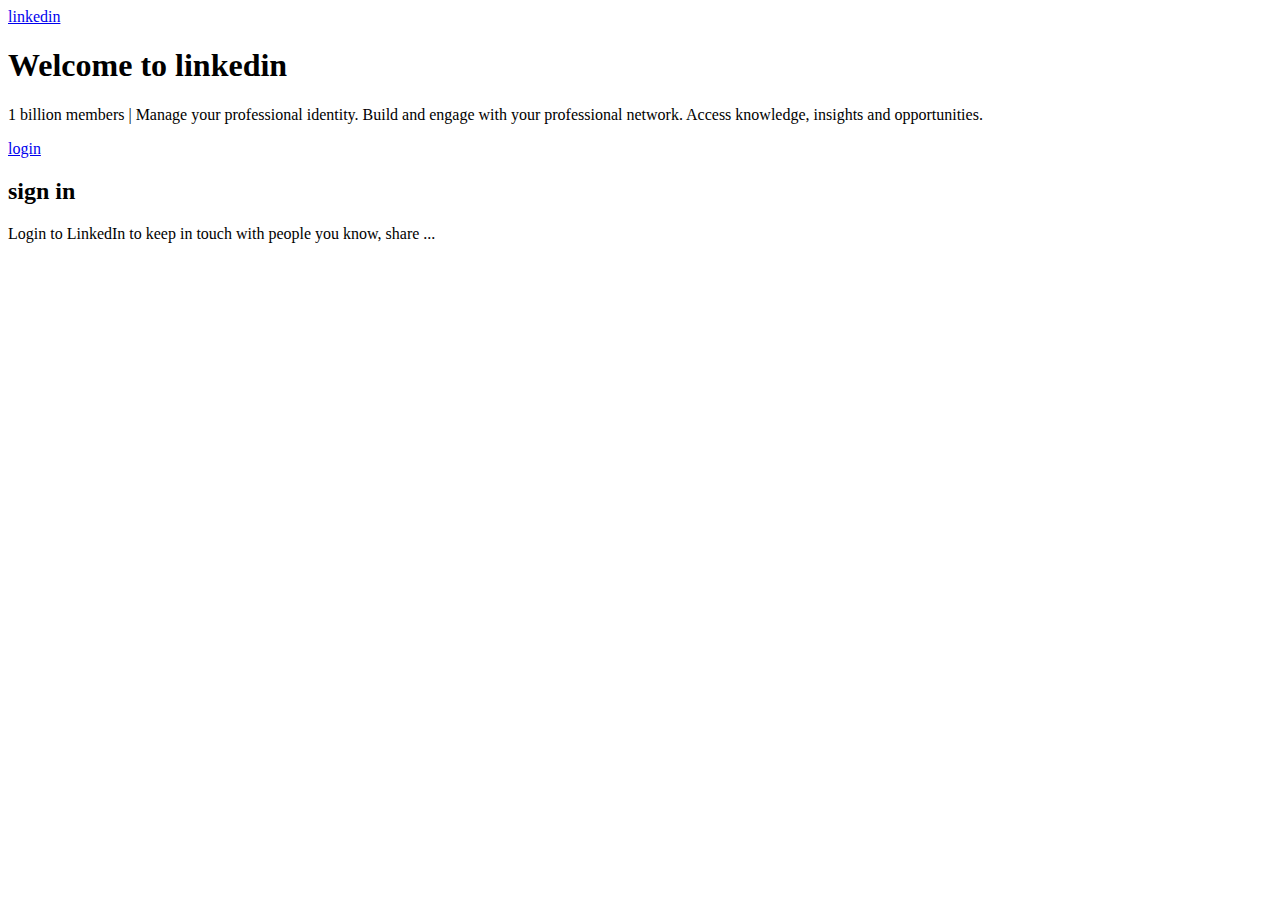
<file: index.html>
<!DOCTYPE html>
<html lang="en">
<head>
    <meta charset="UTF-8">
    <meta name="viewport" content="width=device-width, initial-scale=1.0">
    <title>webie</title>
</head>
<body>
    <a href="https://www.google.com/search?q=linkedin&oq=link&gs_lcrp=[base64]&sourceid=chrome&ie=UTF-8">linkedin</a><h1>Welcome to linkedin</h1>
    <p>1 billion members | Manage your professional identity. Build and engage with your professional network. Access knowledge, insights and opportunities.
    </p>
   <a href="https://www.linkedin.com/login">login</a> <h2>sign in</h2>
   <p>Login to LinkedIn to keep in touch with people you know, share ...</p>


   
</body>
</html>
</file>
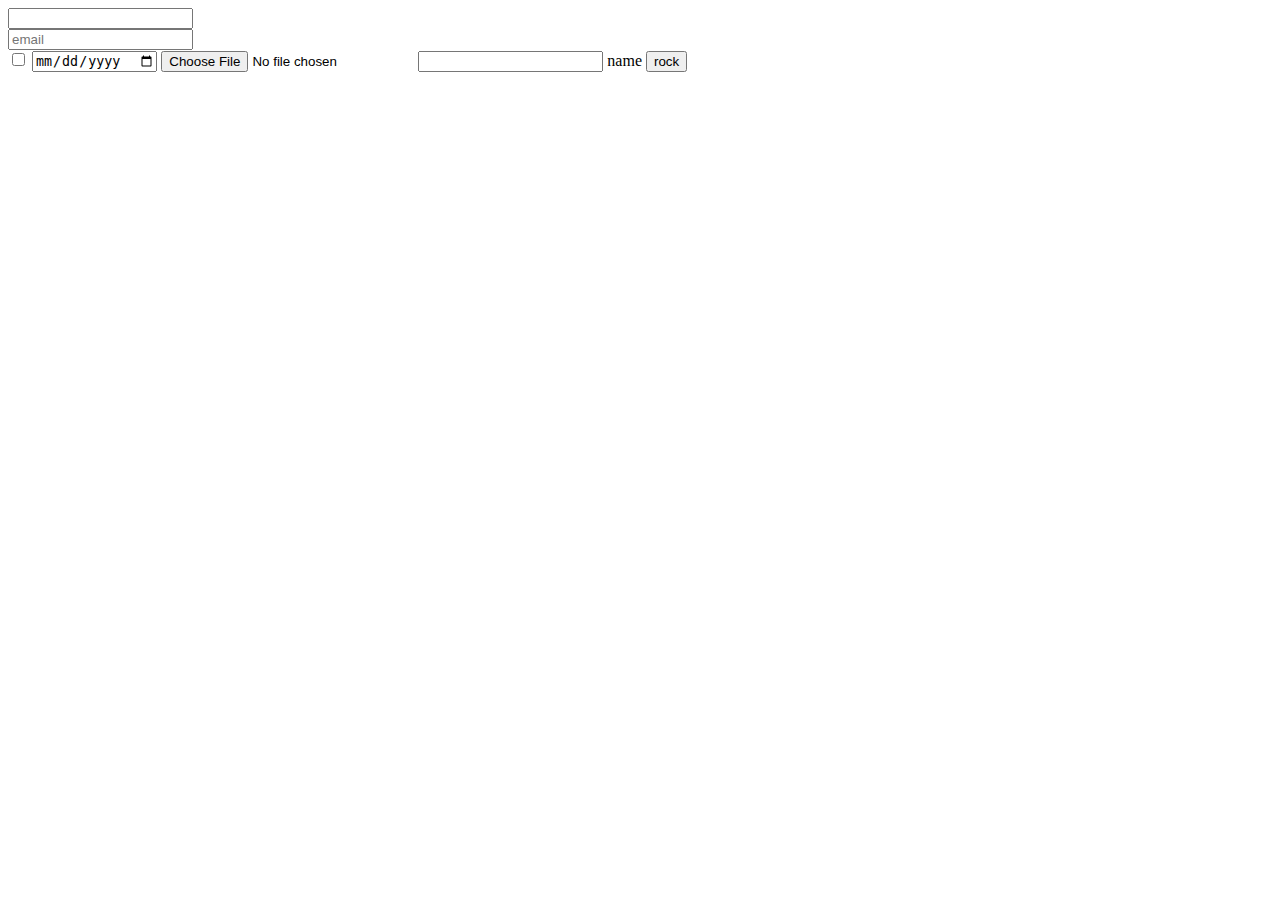
<file: login.html>
<!DOCTYPE html>
<html lang="en">
<head>
    <meta charset="UTF-8">
    <meta name="viewport" content="width=device-width, initial-scale=1.0">
    <title>Document</title>
</head>
<body>
    <input type="data" name="data" id=""><br>
    <input type="email" placeholder="email"><br>
    <input type="checkbox" name="" id="">
    <input type="date">
    <input type="file">
    <input type="password">
    <label for="name">name</label>
    <input type="button" name="" id="" value="rock">
</body>
</html>
</file>
